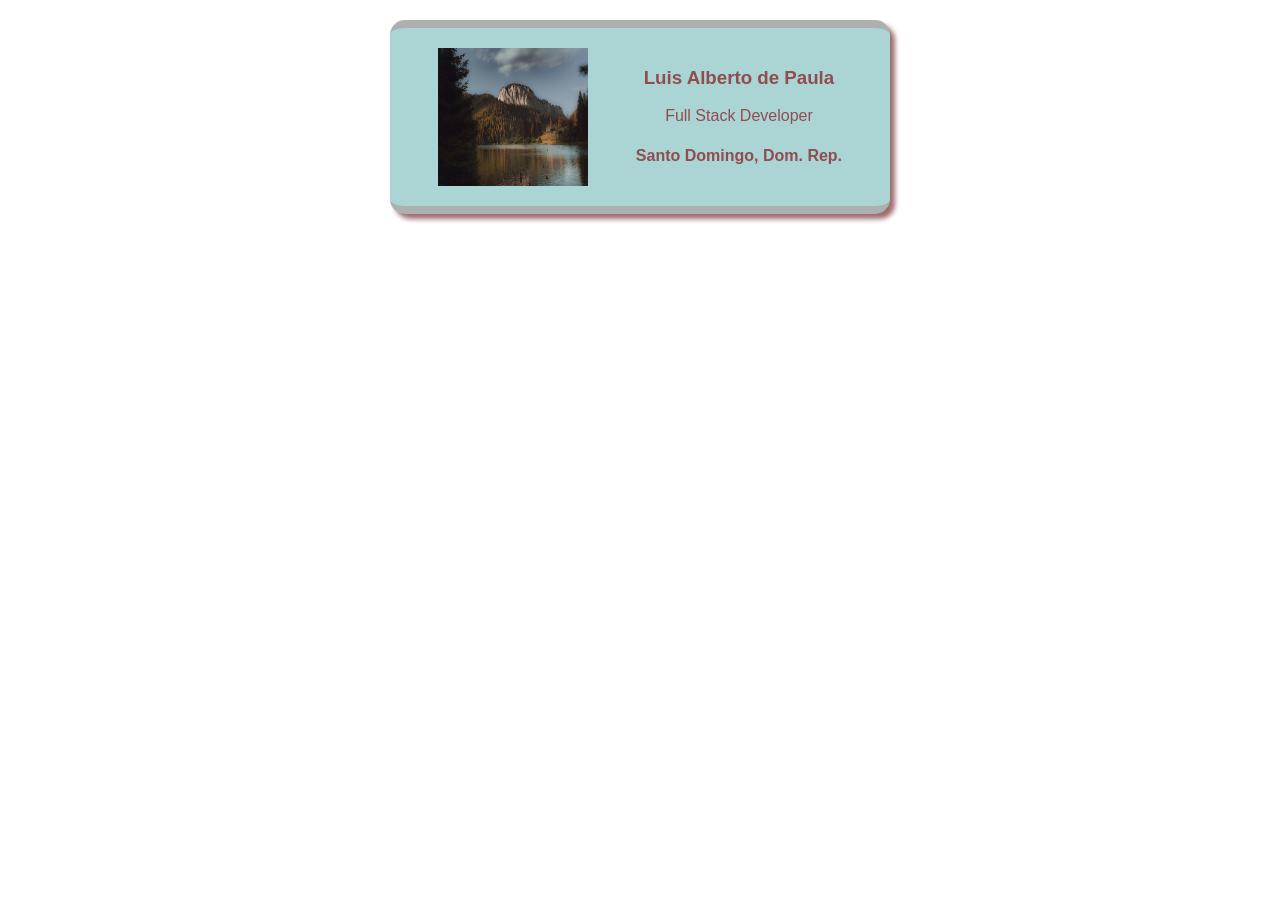
<file: index.html>
<html>
  <head>
    <link rel="stylesheet" href="styles.css" />
  </head>
  <body>
    <div class="card">
      <img class="avatar" src="Images/Mountain-lake.jpg" />
      <div>
        <h3>Luis Alberto de Paula</h3>
        <p>Full Stack Developer</p>
        <h4>Santo Domingo, Dom. Rep.</h4>
      </div>
    </div>
  </body>
</html>
</file>
<file: styles.css>
body {
    margin: 20px;
    /*
    Challenge:
    Find a web safe font you like, and add it 
    to your card.
    */
    font-family: Verdana, Geneva, Tahoma, sans-serif;
}

.avatar {
    width: 150px;
}

.card {
  display: flex;
  justify-content: space-evenly;
  padding: 20px 0;
  width: 500px;
  margin: 0 auto;
  text-align: center;
  color: #904D4D;
  background: #ABD4D5;
  border-top: 8px solid #ACB0AF;
  border-bottom: 8px solid #ACB0AF;
  border-radius: 15px;
  box-shadow: 5px 5px 5px #9C6D6C;

    /*
    Challenge:
    Find a color palette you like on Coolors.co
    and use it in your business card.
     */
}

.border-blue {
    border: 1px dotted blue;
}

/*
Stretch goals:
Find other ways you can personalize 
the design of your business card, e.g.:
- change the border(s)
- add border radius
- shuffle the layout
- shadows        🤯
- hover effects  🤯🤯
- animations     🤯🤯🤯
*/
</file>
